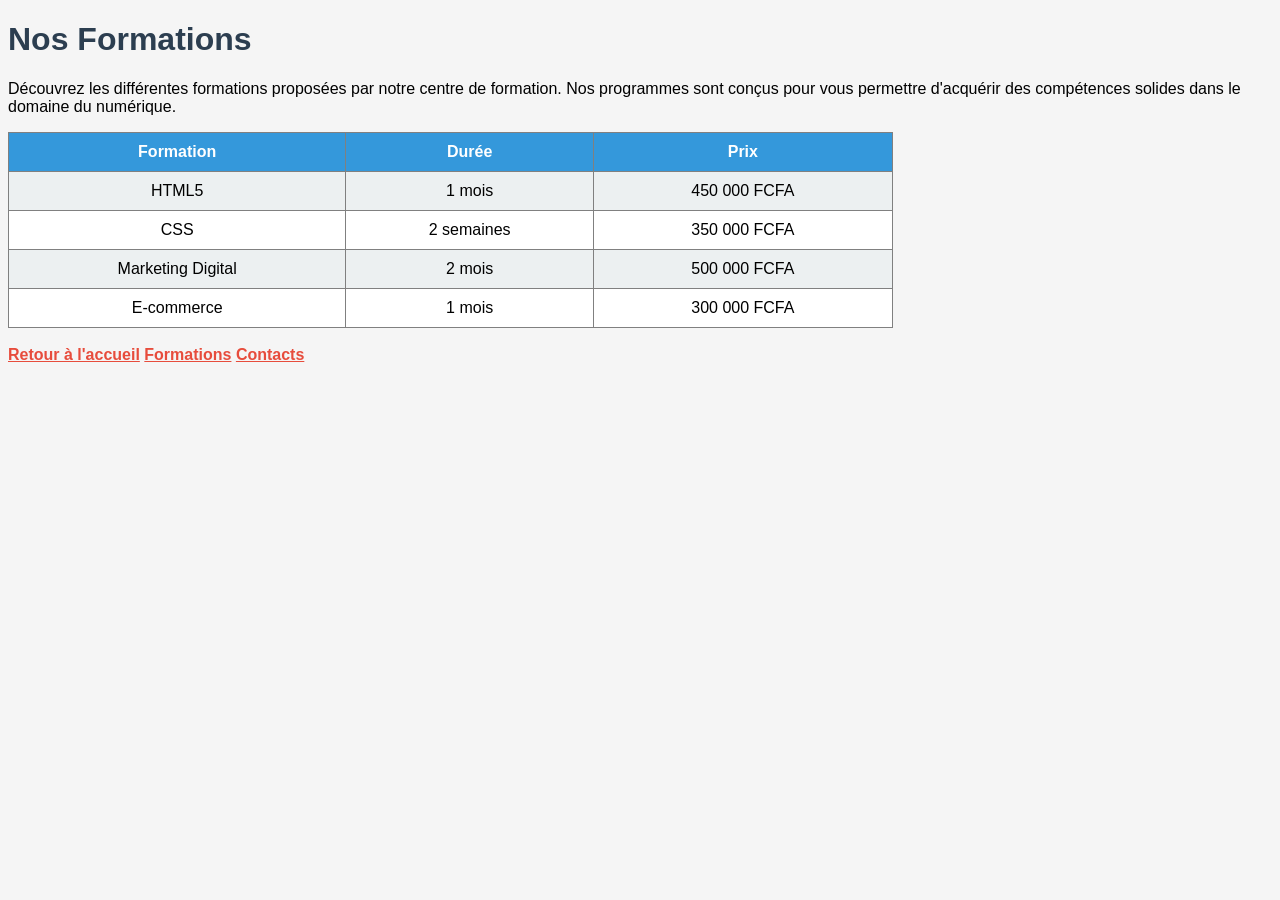
<file: FORMATIONS.html>
<!DOCTYPE html>
<html>
<head>
<title>Nos formations</title>

<style>

body{
font-family: Arial;
background-color:#f5f5f5;
}

h1{
color:#2c3e50;
}

table{
border-collapse: collapse;
width: 70%;
background-color: white;
}

th{
background-color:#3498db;
color:white;
padding:10px;
}

td{
padding:10px;
text-align:center;
}

tr:nth-child(even){
background-color:#ecf0f1;
}

tr:hover{
background-color:#d6eaf8;
}

a{
color:#e74c3c;
font-weight:bold;
}

</style>

</head>

<body>

<h1>Nos Formations</h1>

<p>
Découvrez les différentes formations proposées par notre centre de formation.
Nos programmes sont conçus pour vous permettre d'acquérir des compétences
solides dans le domaine du numérique.
</p>

<table border="1">

<tr>
<th>Formation</th>
<th>Durée</th>
<th>Prix</th>
</tr>

<tr>
<td>HTML5</td>
<td>1 mois</td>
<td>450 000 FCFA</td>
</tr>

<tr>
<td>CSS</td>
<td>2 semaines</td>
<td>350 000 FCFA</td>
</tr>

<tr>
<td>Marketing Digital</td>
<td>2 mois</td>
<td>500 000 FCFA</td>
</tr>

<tr>
<td>E-commerce</td>
<td>1 mois</td>
<td>300 000 FCFA</td>
</tr>

</table>

<br>

<a href="index.html">Retour à l'accueil</a>
<a href="FORMATIONS.html">Formations</a>
<a href="CONTACTS.html">Contacts</a>

</body>
</html>
</file>
